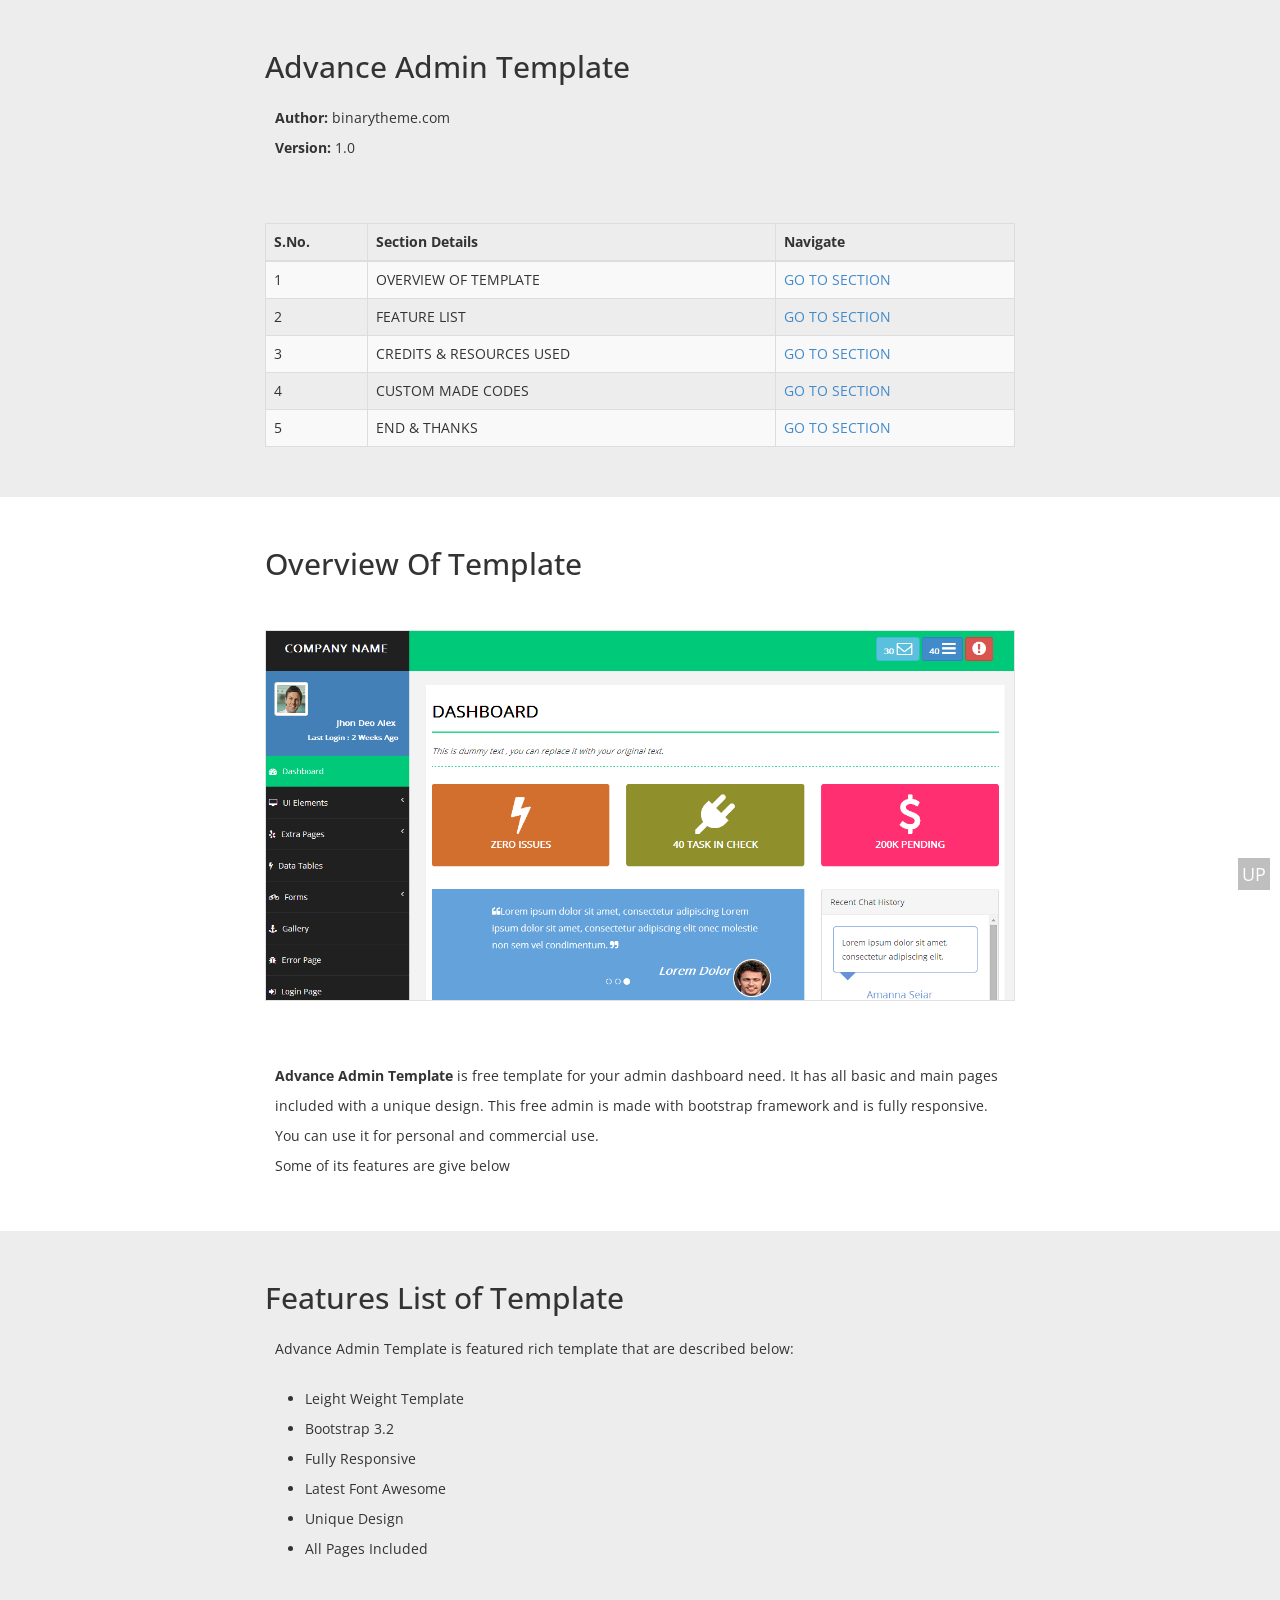
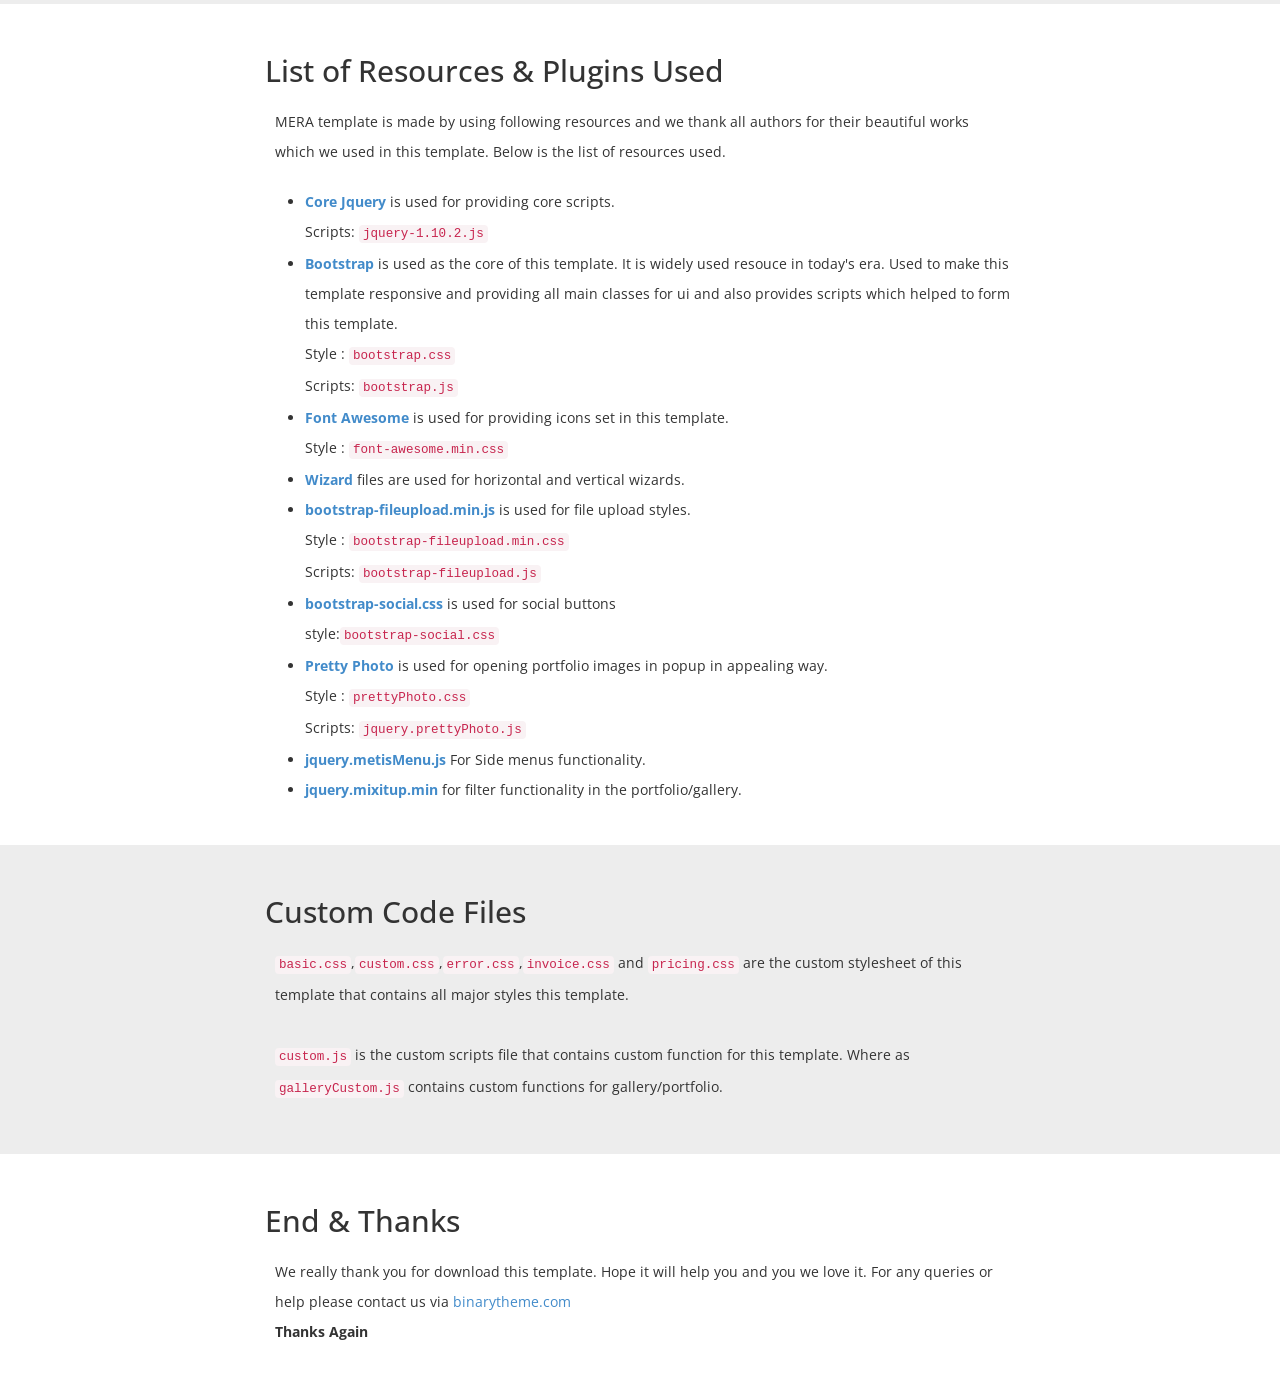
<file: dotadmin/help-docs/index.html>
﻿<!DOCTYPE html>
<html xmlns="http://www.w3.org/1999/xhtml">
<head>
    <meta charset="utf-8" />
    <meta name="viewport" content="width=device-width, initial-scale=1, maximum-scale=1" />
    <meta name="description" content="" />
    <meta name="author" content="" />
    <!--[if IE]>
        <meta http-equiv="X-UA-Compatible" content="IE=edge,chrome=1">
        <![endif]-->
    <title>ADVANCE ADMIN TEMPLATE</title>
    <!-- BOOTSTRAP CORE STYLE CSS -->
    <link href="assets/css/bootstrap.css" rel="stylesheet" />
    <!-- CUSTOM STYLE CSS -->
    <link href="assets/css/style.css" rel="stylesheet" />    
    <!-- GOOGLE FONT -->
    <link href='http://fonts.googleapis.com/css?family=Open+Sans' rel='stylesheet' type='text/css' />

</head>
<body>
    
    <section id="Intro" style="background-color:#ededed;" >
            <div class="container">
           <div class="row  " >
            <div class="col-md-8 col-md-offset-2 col-sm-10 col-sm-offset-1 col-sm-12">
                <h2>Advance Admin Template</h2>
                <p>
                 <b> Author:</b> binarytheme.com
                    <br />
                   <b> Version:</b> 1.0
                     
                    
                </p>
               <br /><br />
                <div class="table-responsive">
                                <table class="table table-striped table-bordered table-hover  scrollclass">
                                    <thead>
                                        <tr>
                                            <th>S.No.</th>
                                            <th>Section Details</th>
                                            <th>Navigate</th>
                                        </tr>
                                    </thead>
                                    <tbody>
                                        <tr>
                                            <td>1</td>
                                            <td>OVERVIEW OF TEMPLATE</td>
                                            <td><a href="#overview">GO TO SECTION</a></td>
                                        </tr>
                                        <tr>
                                            <td>2</td>
                                            <td>FEATURE LIST</td>
                                            <td><a href="#features">GO  TO SECTION</a></td>
                                        </tr>
                                       
                                         <tr>
                                            <td>3</td>
                                            <td>CREDITS &  RESOURCES USED</td>
                                            <td><a href="#resources">GO  TO SECTION</a></td>
                                        </tr>
                                         <tr>
                                            <td>4</td>
                                            <td>CUSTOM MADE CODES </td>
                                            <td><a href="#custom">GO  TO SECTION</a></td>
                                        </tr>
                                         <tr>
                                            <td>5</td>
                                            <td>END & THANKS</td>
                                            <td><a href="#end">GO  TO SECTION</a></td>
                                        </tr>
                                    </tbody>
                                </table>
                            </div>
            </div>
               
               </div>
        </div>
       </section>
        
       <section id="overview" >
            <div class="container">
           <div class="row  " >
            <div class="col-md-8 col-md-offset-2 col-sm-10 col-sm-offset-1 col-sm-12">
                <h2>Overview Of Template</h2>
                <img src="assets/img/help-img.png" alt="" class="img-responsive" style="margin-top:50px;margin-bottom:50px;border:1px solid #e1e1e1" />
                <p>
                  <b>Advance Admin Template</b> is free template for your admin dashboard need. It has all basic and main pages included with a unique design.
                    This free admin is made with bootstrap framework and is fully responsive. You can use it for personal and commercial use.
                    <br />
                    Some of its features are give below
                    
                                     
                </p>
            </div>
               
               </div>
        </div>
       </section>
        <section id="features" style="background-color:#ededed;" >
            <div class="container">
           <div class="row " >
            <div class="col-md-8 col-md-offset-2 col-sm-10 col-sm-offset-1 col-sm-12">
                <h2>Features List of Template</h2>
                <p>
                  Advance Admin Template is featured rich template that are described below: 

                </p>
                <ul>
                     <li>
                        Leight Weight Template
                    </li>
                     <li>
                        Bootstrap 3.2
                    </li>
                     
                   
                                           <li>
                      Fully Responsive
                    </li>
                      <li>
                      Latest Font Awesome
                    </li>
                     <li>
                      Unique Design
                    </li>
                     <li>
                      All Pages Included
                    </li>
                </ul>
            </div>
               
               </div>
        </div>
        </section>
         
    <section id="resources" style="background-color:#fff;" >
            <div class="container">
           <div class="row " >
            <div class="col-md-8 col-md-offset-2 col-sm-10 col-sm-offset-1 col-sm-12">
                <h2>List of Resources & Plugins Used</h2>
                <p>
                 MERA template is made by using following resources and we thank all authors for their beautiful works which we used in this template.
                    Below is the list of resources used. 

                </p>
                <ul>
                      <li>
                       <b><a target="_blank" href="http://jquery.com/">Core Jquery</a>  </b> is used for providing core scripts.
                         <br />
                            Scripts: <code>jquery-1.10.2.js</code>
                    </li>
                     <li>
                       <b><a target="_blank" href="http://getbootstrap.com/">Bootstrap</a>  </b> is used as the core of this template. 
                         It is widely used resouce in today's era. Used to make this template responsive and providing all main 
                         classes for ui and also provides scripts which helped to form this template.
                         <br />
                         Style : <code>bootstrap.css</code>
                         <br />
                         Scripts: <code>bootstrap.js</code>
                    </li>
                     <li>
                       <b><a target="_blank" href="http://fortawesome.github.io/Font-Awesome/">Font Awesome</a>  </b> is used for providing icons set in this template.
                         <br />
                         Style : <code>font-awesome.min.css</code>
                       
                    </li>
                    <li>
                       <b><a target="_blank" href="http://www.jquery-steps.com/Examples">Wizard</a>  </b> files are used for horizontal and vertical wizards.
                        
                       
                    </li>
                     <li>
                       <b><a target="_blank" href="http://code.google.com/p/motech/source/browse/platform/server-bundle/src/main/resources/webapp/lib/bootstrap/bootstrap-fileupload.min.js?spec=svn99251bc5964f456b836722b05361749ba31028e2&r=99251bc5964f456b836722b05361749ba31028e2">bootstrap-fileupload.min.js</a>  </b> is used for file upload styles.
                         <br />
                         Style : <code>bootstrap-fileupload.min.css</code>
                         <br />
                       Scripts: <code>bootstrap-fileupload.js</code>
                    </li>
                      <li>
                       <b><a target="_blank" href="http://lipis.github.io/bootstrap-social/">bootstrap-social.css</a>  </b> is used for social buttons
                      <br />
                           style:<code>bootstrap-social.css</code>
                    </li>
                                          
                      <li>
                       <b><a target="_blank" href="https://github.com/scaron/prettyphoto">Pretty Photo</a>  </b> is used for opening portfolio images in popup in appealing way.
                         <br />
                         Style : <code>prettyPhoto.css</code>
                       <br />
                         Scripts: <code>jquery.prettyPhoto.js</code>
                    </li>
                      <li>
                       <b><a target="_blank" href="https://github.com/onokumus/metisMenu">jquery.metisMenu.js</a>  </b> For Side menus functionality.
                        
                    </li>
                    
                     <li>
                       <b><a target="_blank" href="https://mixitup.kunkalabs.com/">jquery.mixitup.min</a>  </b> for filter functionality in the portfolio/gallery.
                        
                    </li>
                </ul>
            </div>
               
               </div>
        </div>
        </section>
    <section id="custom" style="background-color:#ededed;" >
            <div class="container">
           <div class="row " >
            <div class="col-md-8 col-md-offset-2 col-sm-10 col-sm-offset-1 col-sm-12">
                <h2>Custom Code Files</h2>
                <p>
                  <code>basic.css</code>,<code>custom.css</code>,<code>error.css</code>,<code>invoice.css</code> and <code>pricing.css</code> are the  custom stylesheet of this template that contains all major styles this template.
                </p>
                

               <p>
                  <code>custom.js</code> is the custom scripts file that contains custom function for this template. Where as <code>galleryCustom.js</code> contains custom functions for gallery/portfolio.
                </p>
                
            </div>
               
               </div>
        </div>
        </section>
    <section id="end" style="background-color:#fff;" >
            <div class="container">
           <div class="row " >
            <div class="col-md-8 col-md-offset-2 col-sm-10 col-sm-offset-1 col-sm-12">
                <h2>End & Thanks</h2>
                <p>
                 We really thank you for download this template. Hope it will help you and you we love it. For any queries or help please contact us via <a target="_blank" href="http://www.binarytheme.com/">binarytheme.com</a>
                    <br />
                  <b>Thanks Again</b>  
                </p>
            
            </div>
               
               </div>
        </div>
        </section>
    <div class="scrollclass">

      
    <a href="#Intro" class="scrollup">UP</a>
          </div>
     <!--END SCROLLUP LINK SECTION-->
    <!-- JAVASCRIPT FILES PLACED AT THE BOTTOM TO REDUCE THE LOADING TIME  -->
    <!-- CORE JQUERY  -->
    <script src="assets/plugins/jquery-1.10.2.js"></script>
    <!-- BOOTSTRAP SCRIPTS  -->
    <script src="assets/plugins/bootstrap.js"></script>
     <!-- EASING SCROLL SCRIPTS PLUGIN  -->
    <script src="assets/plugins/jquery.easing.min.js"></script>
    <script>
         <!-- CUSTOM SCROLL SCRIPT FUNCTION FOR NAVBAR  -->
        $(function () {
            $('.scrollclass a').bind('click', function (event) { //just pass scrollclass in design and start scrolling
                var $anchor = $(this);
                $('html, body').stop().animate({
                    scrollTop: $($anchor.attr('href')).offset().top
                }, 1200, 'easeInOutExpo');
                event.preventDefault();
            });
        });
       
    </script>
</body>
</html>
</file>
<file: dotadmin/help-docs/assets/css/style.css>
﻿/*=============================================================
    Authour URI: www.binarytheme.com
    License: Commons Attribution 3.0

    http://creativecommons.org/licenses/by/3.0/

    100% Free To use For Personal And Commercial Use.
    IN EXCHANGE JUST GIVE US CREDITs AND TELL YOUR FRIENDS ABOUT US
   
    ========================================================  */
/* =============================================================
   GENERAL STYLES FOR HELP DOCCUMENT 
 ============================================================ */
body {
    font-family: 'Open Sans', sans-serif;
   
}
.pad-top {
    padding-top:50px;
}
.text-center {
    text-align:center;
}
p {
    padding:10px;
    line-height:30px;
}
h3 {
    text-align:center;
    padding:40px 0px 40px 0px;
}
section {
    padding-top:30px;
    padding-bottom:30px;
}

/*TO MAKING NAV BAR LINKS WHITE COLORED */
.navbar-inverse .navbar-nav > li > a {
color: #FFF;
}

.navbar-inverse .navbar-brand {
color: #FFF;
}
ul li {
    line-height:30px;
}
 /*=====================================
  SCROLL UP STYLES 
    ===================================*/

a.scrollup {
    background: #808080;
height: 32px;
width: 32px;
color: #fff;
font-size: 18px;
line-height: 32px;
text-align: center;
text-decoration: none;
position: fixed;
bottom: 10px;
right: 10px;
z-index: 9999;
opacity: 0.5;
}
</file>
